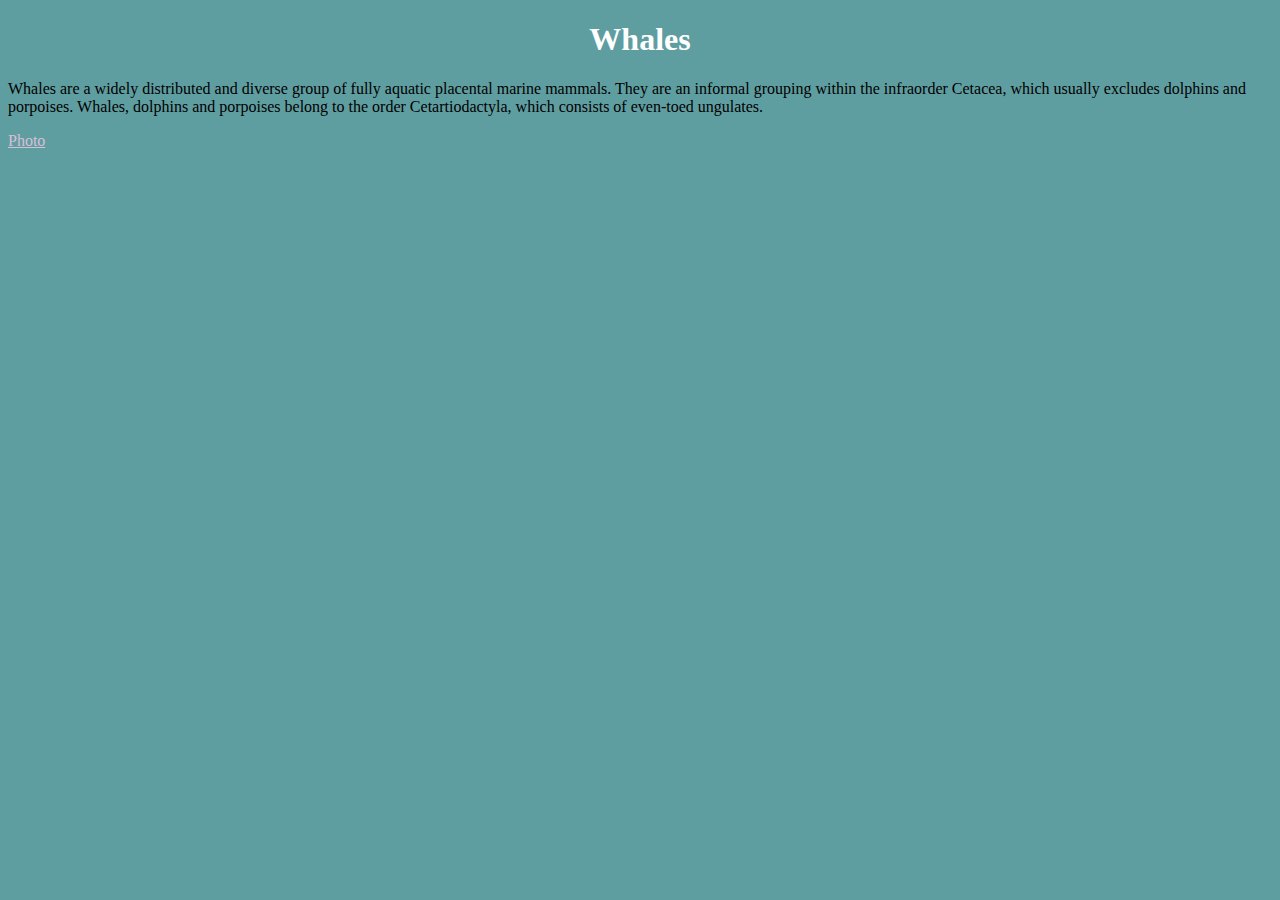
<file: index.html>
<!DOCTYPE html>
<html lang="en">
  <head>
    <meta charset="UTF-8" />
    <meta http-equiv="X-UA-Compatible" content="IE=edge" />
    <meta name="viewport" content="width=device-width, initial-scale=1.0" />
    <title>Homepage</title>
    <link rel="stylesheet" href="/css/styles.css" />
  </head>
  <body>
    <h1>Whales</h1>
    <p>
      Whales are a widely distributed and diverse group of fully aquatic
      placental marine mammals. They are an informal grouping within the
      infraorder Cetacea, which usually excludes dolphins and porpoises. Whales,
      dolphins and porpoises belong to the order Cetartiodactyla, which consists
      of even-toed ungulates.
    </p>
    <a href="/about.html">Photo</a>
  </body>
</html>
</file>
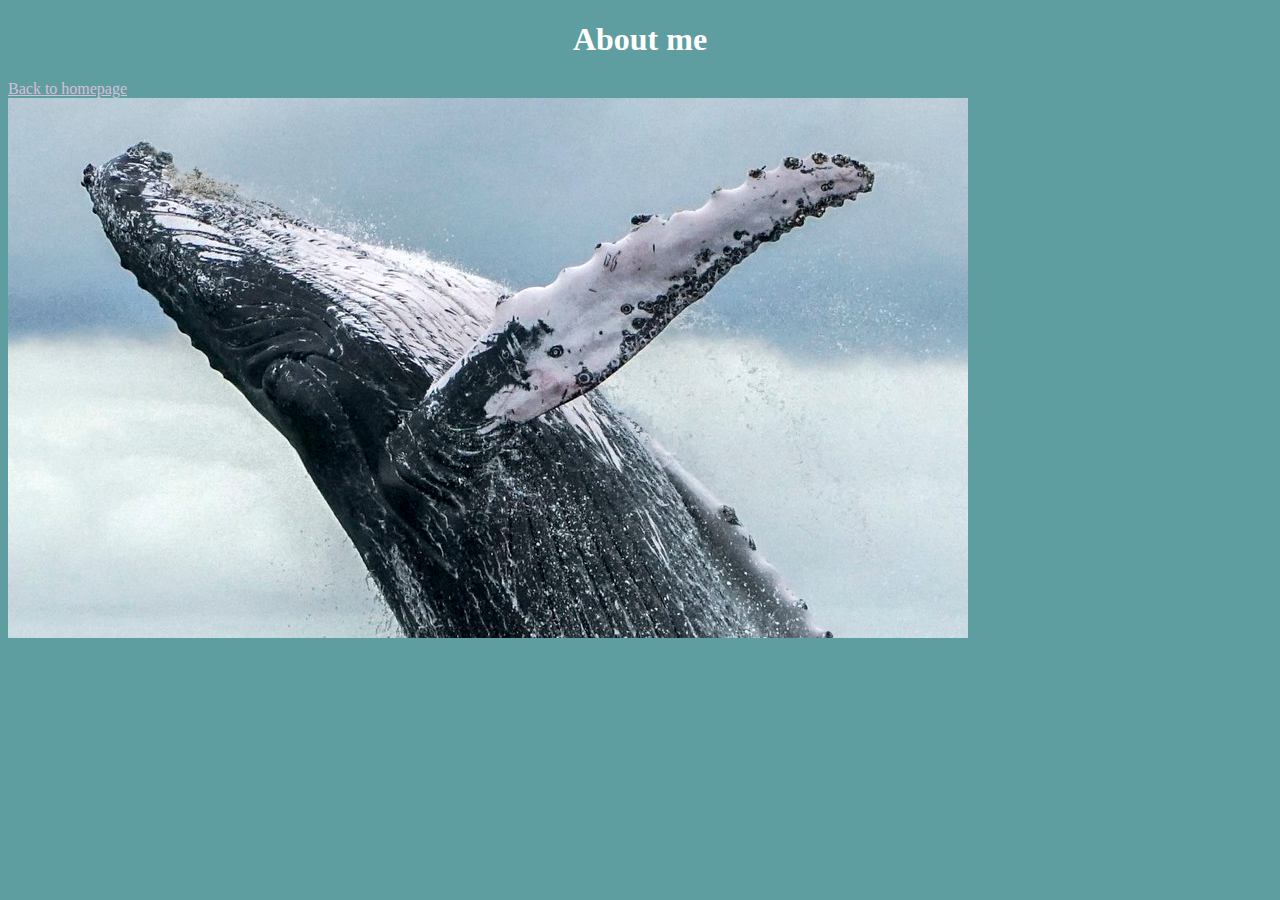
<file: about.html>
<!DOCTYPE html>
<html lang="en">
  <head>
    <meta charset="UTF-8" />
    <meta http-equiv="X-UA-Compatible" content="IE=edge" />
    <meta name="viewport" content="width=device-width, initial-scale=1.0" />
    <title>Document</title>
    <link rel="stylesheet" href="/css/styles.css" />
  </head>
  <body>
    <h1>About me</h1>
    <a href="/">Back to homepage</a>
    <img src="css/original.jpg" class="img-fluid rounded" />
  </body>
</html>
</file>
<file: css/styles.css>
body {
  background: cadetblue;
}

h1 {
  text-align: center;
  color: white;
}

a {
  color: thistle;
  display: block;
}
</file>
